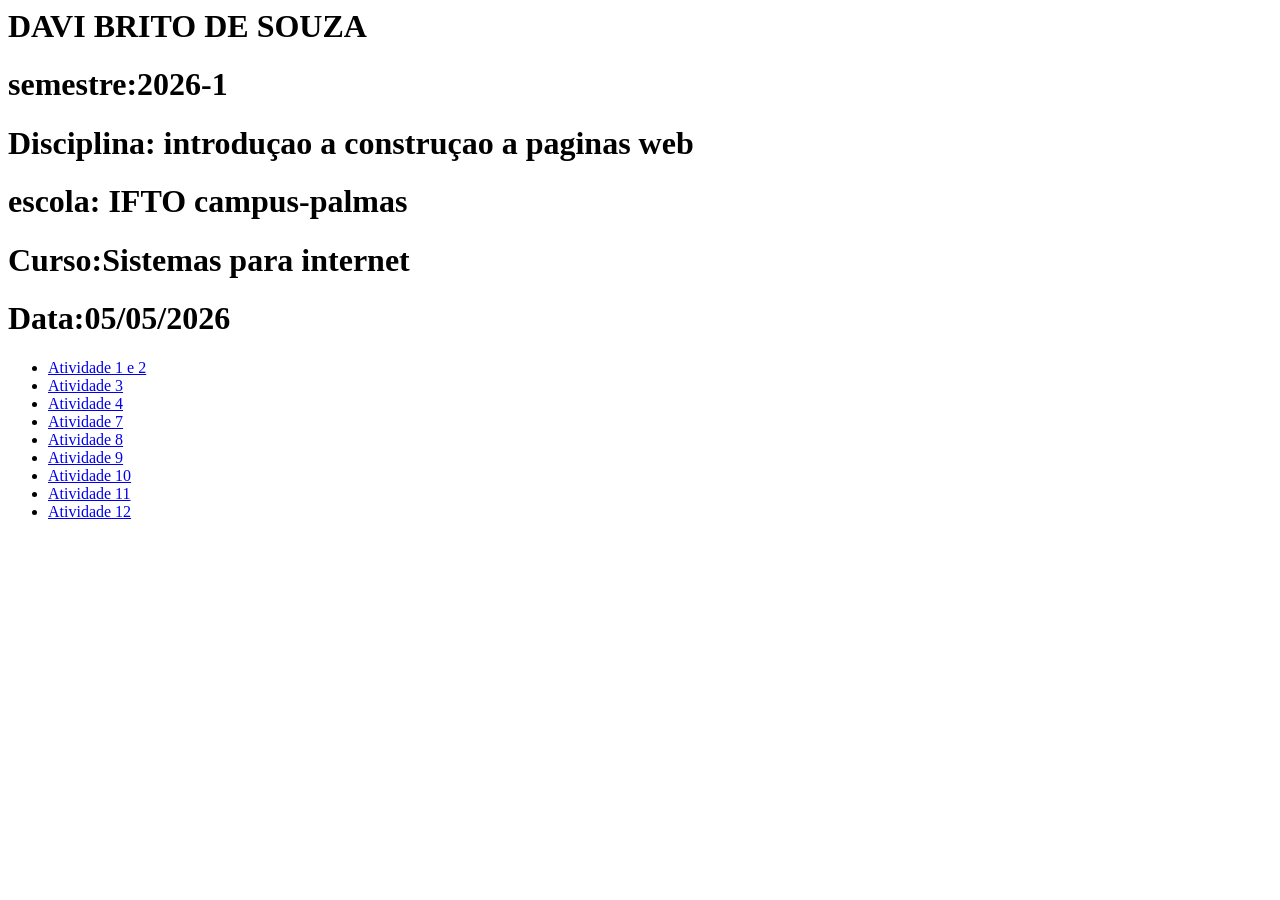
<file: INDEX.HTML>
<html>
    <head>
         <title>Principal</title>
    </head>
    <body>
      <h1>DAVI BRITO DE SOUZA</h1>
        <h1>semestre:2026-1</h1>
        <h1>Disciplina: introduçao a construçao a paginas web</h1>
        <h1>escola: IFTO campus-palmas</h1>
        <h1>Curso:Sistemas para internet</h1>
        <h1>Data:05/05/2026</h1>
        <ul>
            <li><a href=" pratos tipicos brasileiros.html">Atividade 1 e 2</a></li>
            <li><a href="Super Mario Bros.html">Atividade 3</a></li>
            <li><a href="A evolução das tecnologias de redes de computadores.html">Atividade 4</a></li>
            <li><a href="Floricultura.html">Atividade 7</a></li>
            <li><a href="historia.html">Atividade 8</a></li>
            <li><a href="index.html">Atividade 9</a></li>
            <li><a href="CINEMA.html">Atividade 10</a></li>
            <li><a href="FORMULARIO.html">Atividade 11</a></li>
            <li><a href="inicio.html">Atividade 12</a></li>
        </ul>
    </body>
</html>
</file>
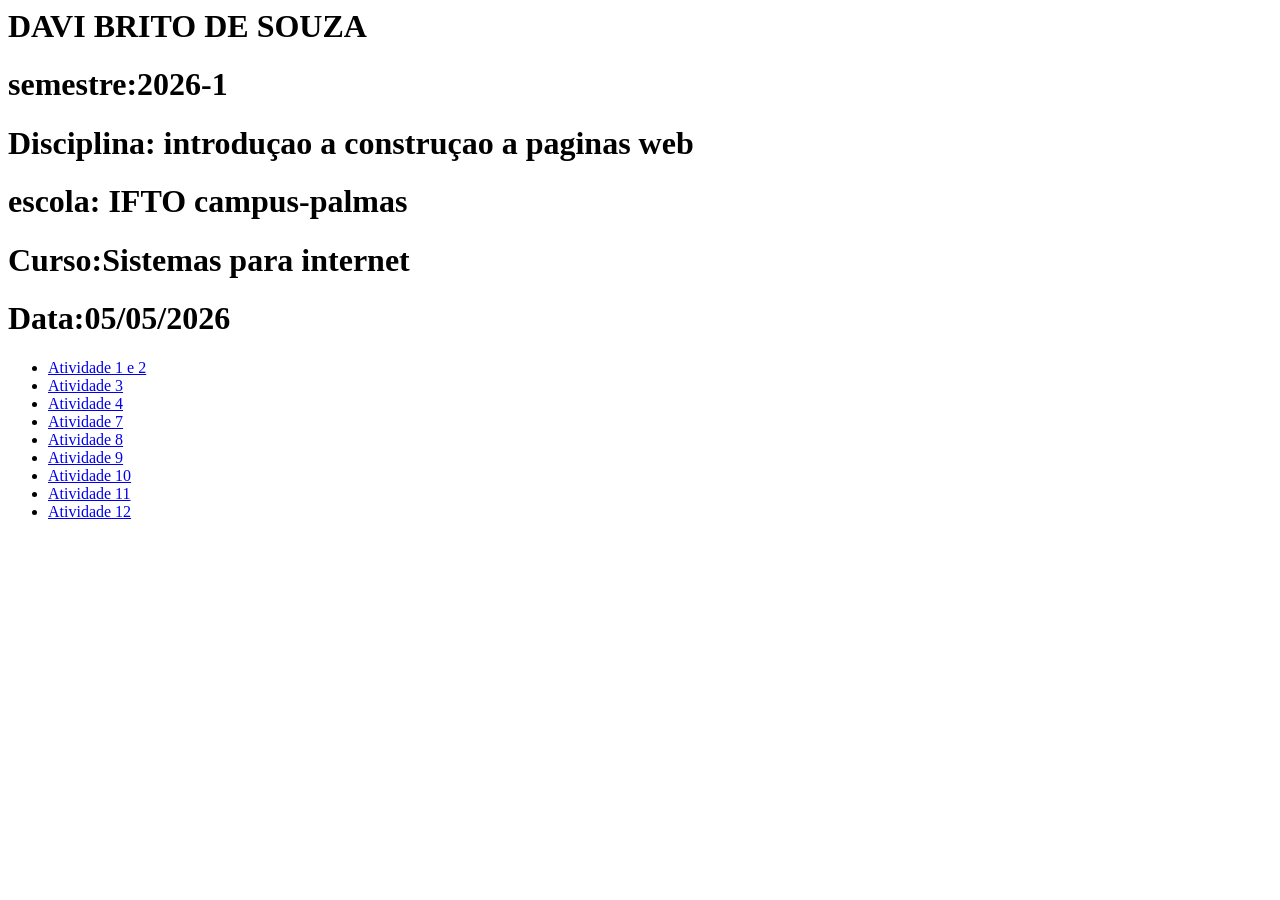
<file: index.HTML>
<html>
    <head>
         <title>Principal</title>
    </head>
    <body>
      <h1>DAVI BRITO DE SOUZA</h1>
        <h1>semestre:2026-1</h1>
        <h1>Disciplina: introduçao a construçao a paginas web</h1>
        <h1>escola: IFTO campus-palmas</h1>
        <h1>Curso:Sistemas para internet</h1>
        <h1>Data:05/05/2026</h1>
        <ul>
            <li><a href=" pratos tipicos brasileiros.html">Atividade 1 e 2</a></li>
            <li><a href="Super Mario Bros.html">Atividade 3</a></li>
            <li><a href="A evolução das tecnologias de redes de computadores.html">Atividade 4</a></li>
            <li><a href="Floricultura.html">Atividade 7</a></li>
            <li><a href="historia.html">Atividade 8</a></li>
            <li><a href="pagina1.html">Atividade 9</a></li>
            <li><a href="CINEMA.html">Atividade 10</a></li>
            <li><a href="FORMULARIO.html">Atividade 11</a></li>
            <li><a href="inicio.html">Atividade 12</a></li>
        </ul>
    </body>
</html>
</file>
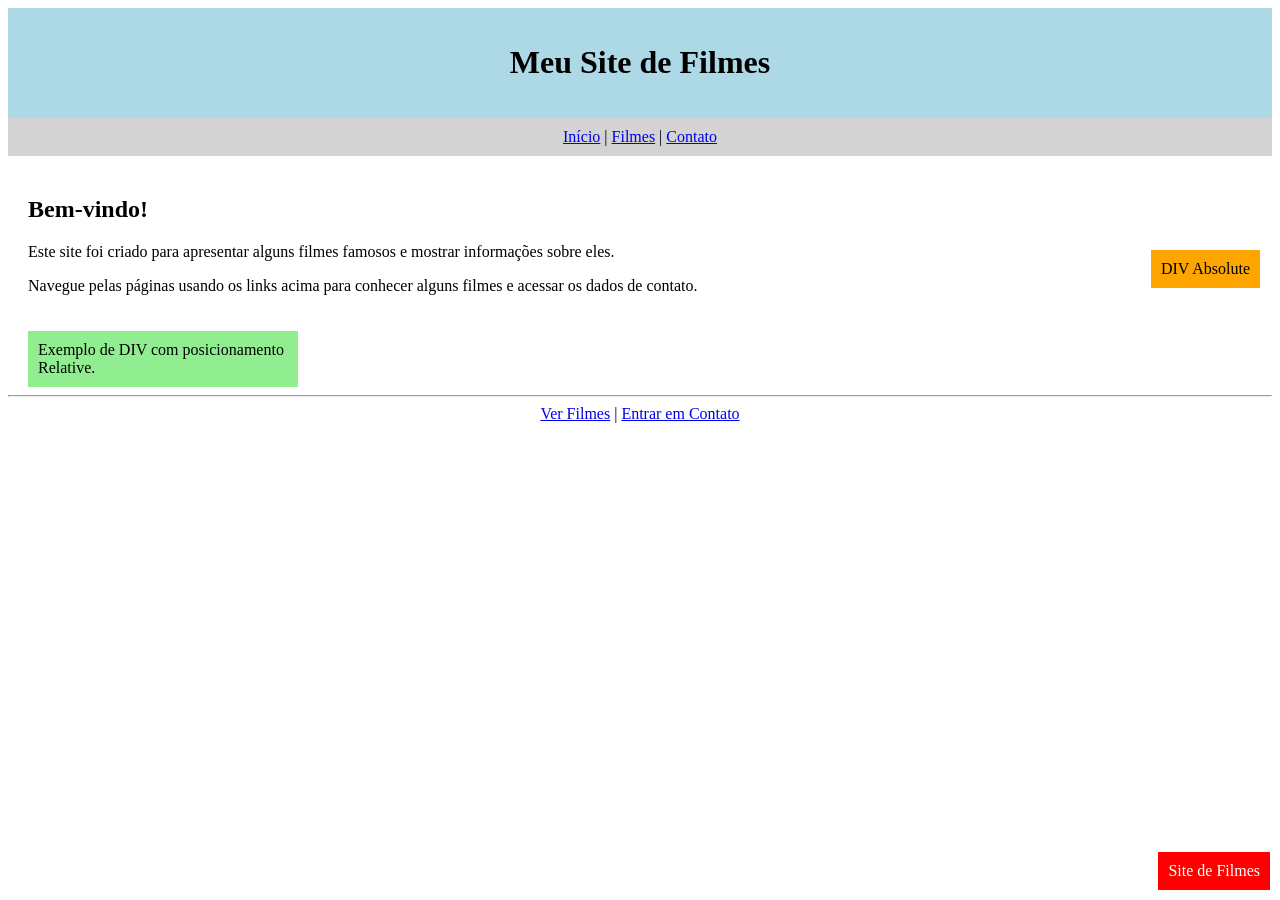
<file: CINEMA.html>
<!DOCTYPE html>
<html>
<head>
    <title>Meu Site de Filmes</title>
</head>
<body>

<div style="background-color: lightblue; text-align: center; padding: 15px;">
    <h1>Meu Site de Filmes</h1>
</div>

<div style="background-color: lightgray; text-align: center; padding: 10px;">
    <a href= "CINEMA.html">Início</a> |
    <a href="FILMES.html">Filmes</a> |
    <a href="CONTATO.html">Contato</a>
</div>

<div style="padding: 20px;">
    <h2>Bem-vindo!</h2>

    <p>
        Este site foi criado para apresentar alguns filmes famosos e mostrar
        informações sobre eles.
    </p>

    <p>
        Navegue pelas páginas usando os links acima para conhecer alguns
        filmes e acessar os dados de contato.
    </p>
</div>

<div style="position: relative; left: 20px; background-color: lightgreen; padding: 10px; width: 250px;">
    Exemplo de DIV com posicionamento Relative.
</div>

<div style="position: absolute; top: 250px; right: 20px; background-color: orange; padding: 10px;">
    DIV Absolute
</div>

<hr>

<div style="text-align:center;">
    <a href="filmes.html">Ver Filmes</a> |
    <a href="contato.html">Entrar em Contato</a>
</div>

<div style="position: fixed; bottom: 10px; right: 10px; background-color: red; color: white; padding: 10px;">
    Site de Filmes
</div>

</body>
</html>
</file>
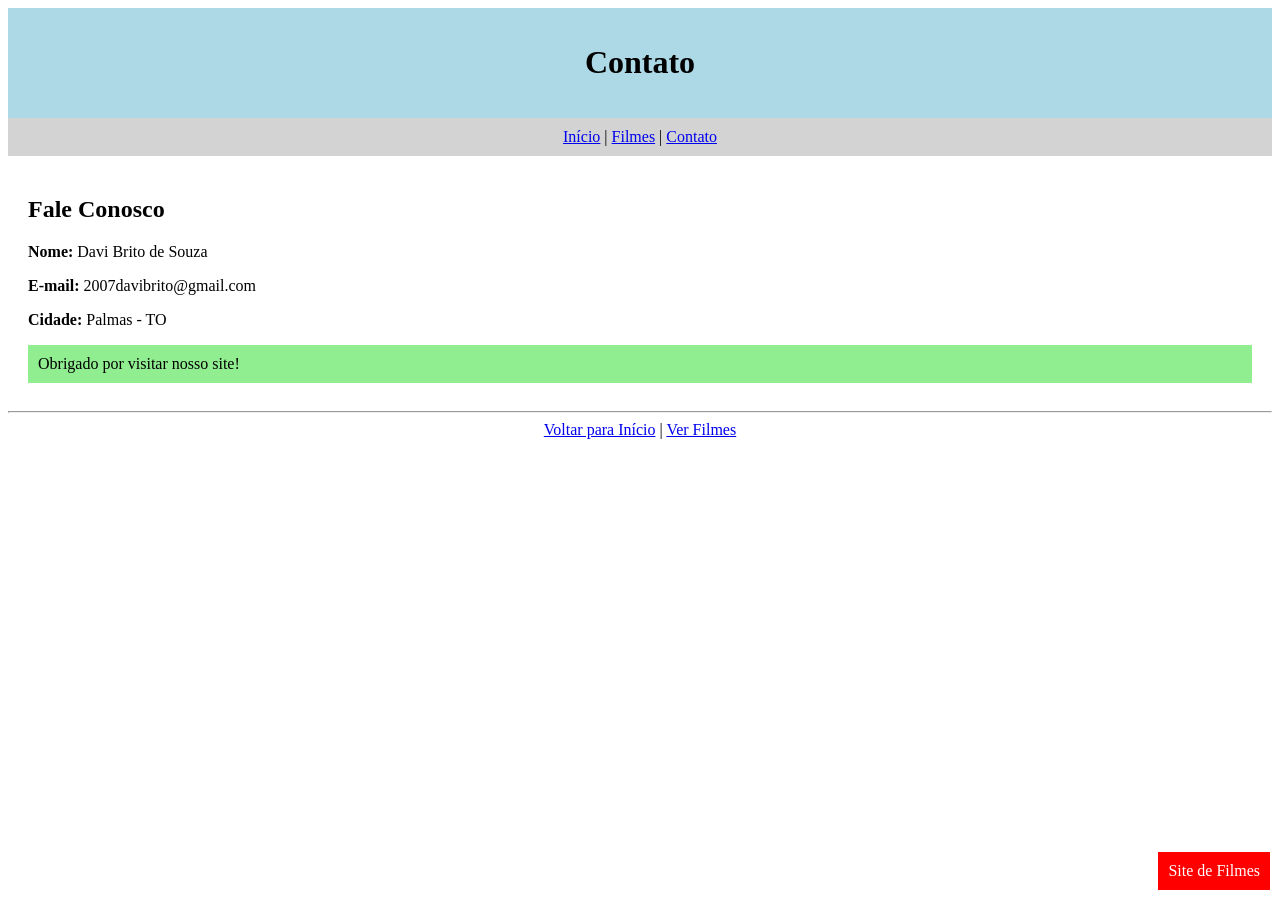
<file: CONTATO.html>
<!DOCTYPE html>
<html>
<head>
    <title>Contato</title>
</head>
<body>

<div style="background-color: lightblue; text-align: center; padding: 15px;">
    <h1>Contato</h1>
</div>

<div style="background-color: lightgray; text-align: center; padding: 10px;">
    <a href="CINEMA.html">Início</a> |
    <a href="FILMES.html">Filmes</a> |
    <a href="CONTATO.html">Contato</a>
</div>

<div style="padding: 20px;">
    <h2>Fale Conosco</h2>

    <p><b>Nome:</b> Davi Brito de Souza</p>
    <p><b>E-mail:</b> 2007davibrito@gmail.com</p>
    <p><b>Cidade:</b> Palmas - TO</p>

    <div style="background-color: lightgreen; padding: 10px;">
        Obrigado por visitar nosso site!
    </div>
</div>

<hr>

<div style="text-align:center;">
    <a href="index.html">Voltar para Início</a> |
    <a href="filmes.html">Ver Filmes</a>
</div>

<div style="position: fixed; bottom: 10px; right: 10px; background-color: red; color: white; padding: 10px;">
    Site de Filmes
</div>

</body>
</html>
</file>
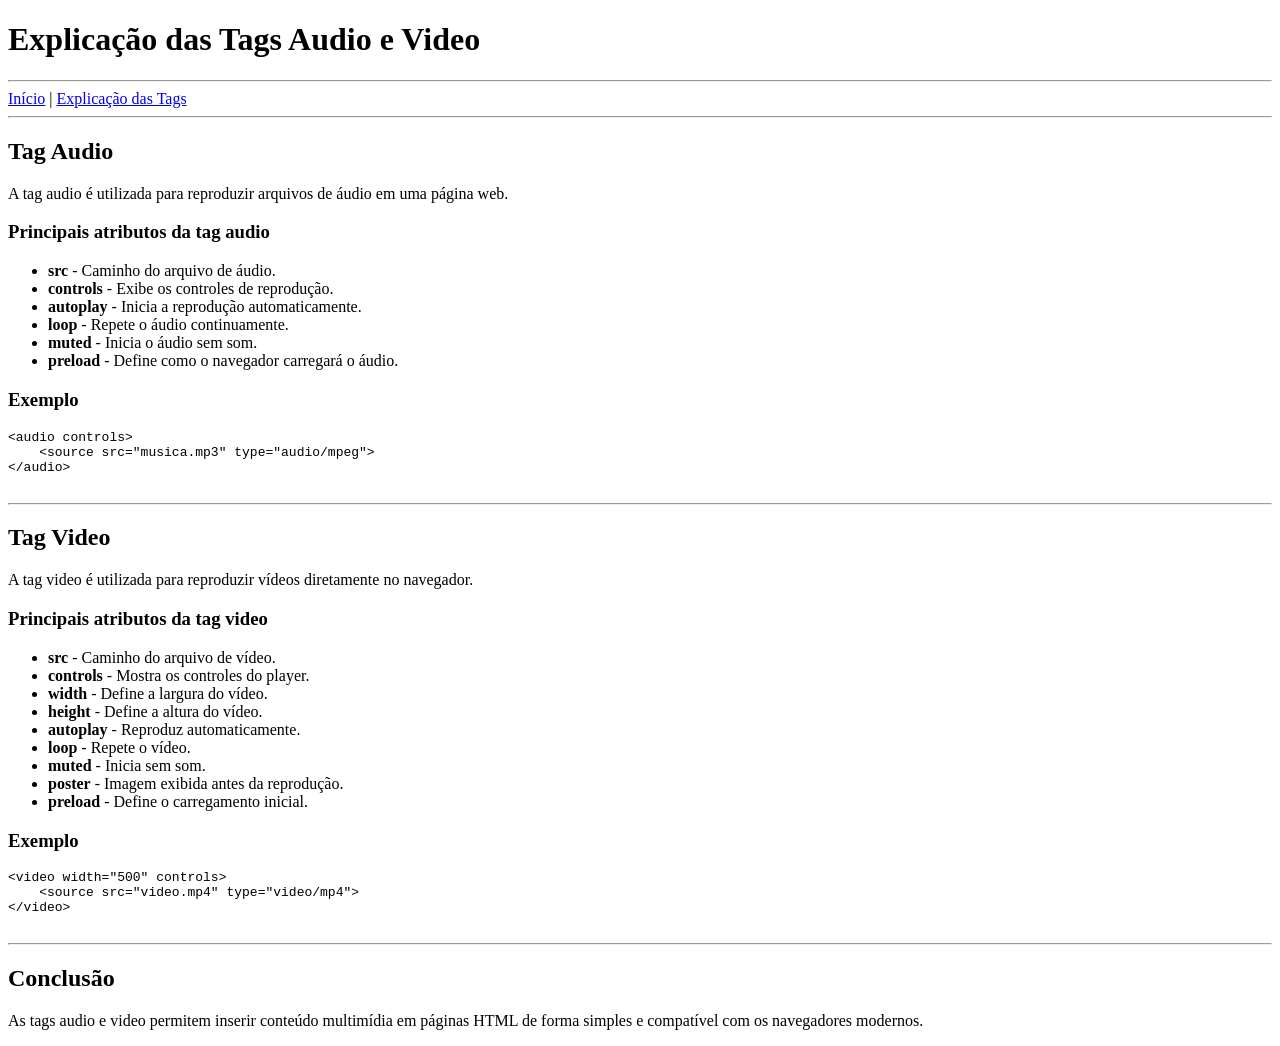
<file: explicaçao.html>
<!DOCTYPE html>
<html>
<head>
    <title>Explicação das Tags</title>
</head>
<body>

    <h1>Explicação das Tags Audio e Video</h1>

    <hr>

    <a href="inicio.html">Início</a> |
    <a href="explicacao.html">Explicação das Tags</a>

    <hr>

    <h2>Tag Audio</h2>

    <p>
        A tag audio é utilizada para reproduzir arquivos de áudio em uma página web.
    </p>

    <h3>Principais atributos da tag audio</h3>

    <ul>
        <li><b>src</b> - Caminho do arquivo de áudio.</li>
        <li><b>controls</b> - Exibe os controles de reprodução.</li>
        <li><b>autoplay</b> - Inicia a reprodução automaticamente.</li>
        <li><b>loop</b> - Repete o áudio continuamente.</li>
        <li><b>muted</b> - Inicia o áudio sem som.</li>
        <li><b>preload</b> - Define como o navegador carregará o áudio.</li>
    </ul>

    <h3>Exemplo</h3>

    <pre>
&lt;audio controls&gt;
    &lt;source src="musica.mp3" type="audio/mpeg"&gt;
&lt;/audio&gt;
    </pre>

    <hr>

    <h2>Tag Video</h2>

    <p>
        A tag video é utilizada para reproduzir vídeos diretamente no navegador.
    </p>

    <h3>Principais atributos da tag video</h3>

    <ul>
        <li><b>src</b> - Caminho do arquivo de vídeo.</li>
        <li><b>controls</b> - Mostra os controles do player.</li>
        <li><b>width</b> - Define a largura do vídeo.</li>
        <li><b>height</b> - Define a altura do vídeo.</li>
        <li><b>autoplay</b> - Reproduz automaticamente.</li>
        <li><b>loop</b> - Repete o vídeo.</li>
        <li><b>muted</b> - Inicia sem som.</li>
        <li><b>poster</b> - Imagem exibida antes da reprodução.</li>
        <li><b>preload</b> - Define o carregamento inicial.</li>
    </ul>

    <h3>Exemplo</h3>

    <pre>
&lt;video width="500" controls&gt;
    &lt;source src="video.mp4" type="video/mp4"&gt;
&lt;/video&gt;
    </pre>

    <hr>

    <h2>Conclusão</h2>

    <p>
        As tags audio e video permitem inserir conteúdo multimídia em páginas
        HTML de forma simples e compatível com os navegadores modernos.
    </p>

</body>
</html>
</file>
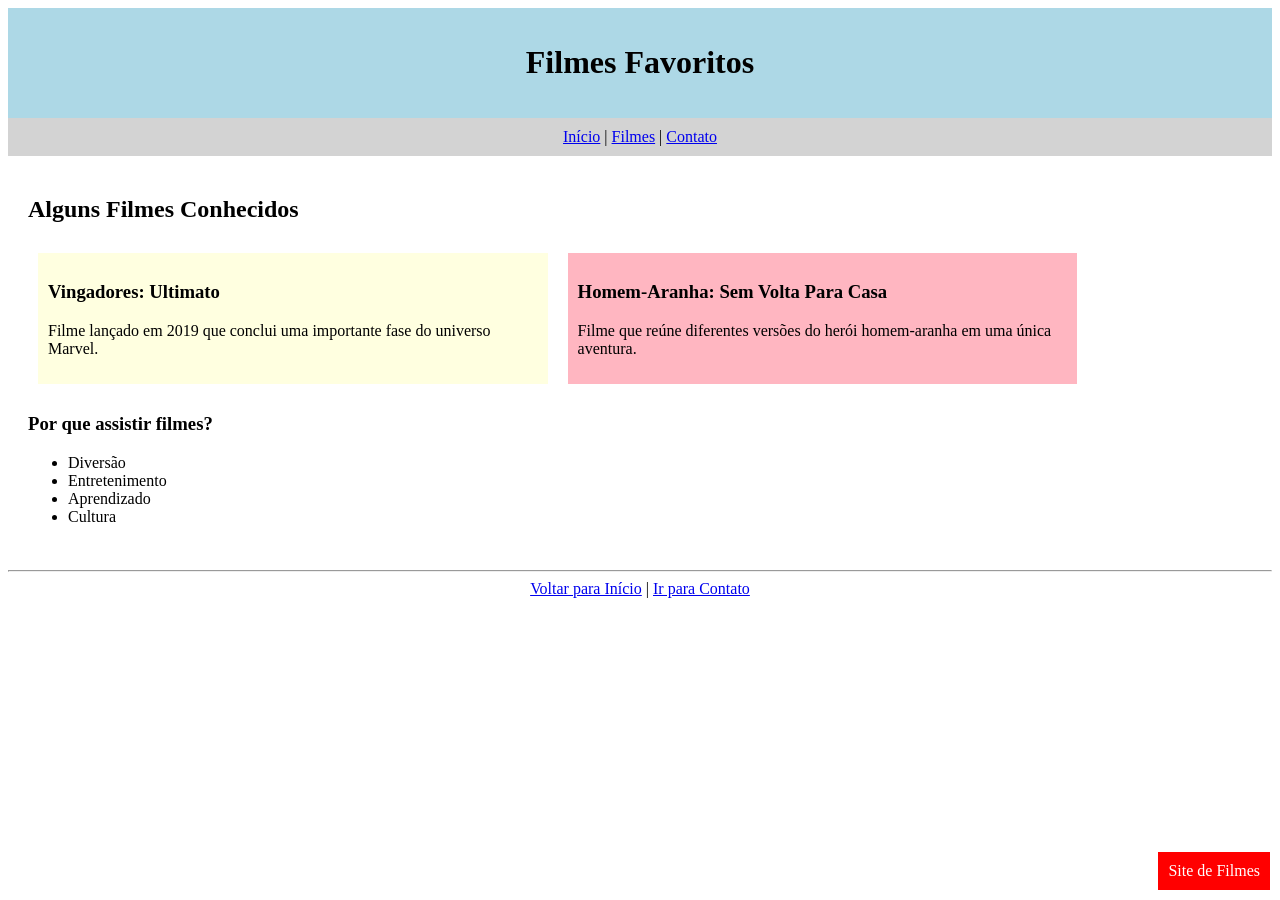
<file: FILMES.html>
<!DOCTYPE html>
<html>
<head>
    <title>Filmes</title>
</head>
<body>

<div style="background-color: lightblue; text-align: center; padding: 15px;">
    <h1>Filmes Favoritos</h1>
</div>

<div style="background-color: lightgray; text-align: center; padding: 10px;">
    <a href="CINEMA.html">Início</a> |
    <a href="FILMES.html">Filmes</a> |
    <a href="CONTATO.html">Contato</a>
</div>

<div style="padding: 20px;">
    <h2>Alguns Filmes Conhecidos</h2>

    <div style="float:left; width:40%; background-color:lightyellow; padding:10px; margin:10px;">
        <h3>Vingadores: Ultimato</h3>
        <p>
            Filme lançado em 2019 que conclui uma importante fase do universo Marvel.
        </p>
    </div>

    <div style="float:left; width:40%; background-color:lightpink; padding:10px; margin:10px;">
        <h3>Homem-Aranha: Sem Volta Para Casa</h3>
        <p>
            Filme que reúne diferentes versões do herói homem-aranha em uma única aventura.
        </p>
    </div>

    <div style="clear:both;"></div>

    <h3>Por que assistir filmes?</h3>

    <ul>
        <li>Diversão</li>
        <li>Entretenimento</li>
        <li>Aprendizado</li>
        <li>Cultura</li>
    </ul>
</div>

<hr>

<div style="text-align:center;">
    <a href="index.html">Voltar para Início</a> |
    <a href="contato.html">Ir para Contato</a>
</div>

<div style="position: fixed; bottom: 10px; right: 10px; background-color: red; color: white; padding: 10px;">
    Site de Filmes
</div>

</body>
</html>
</file>
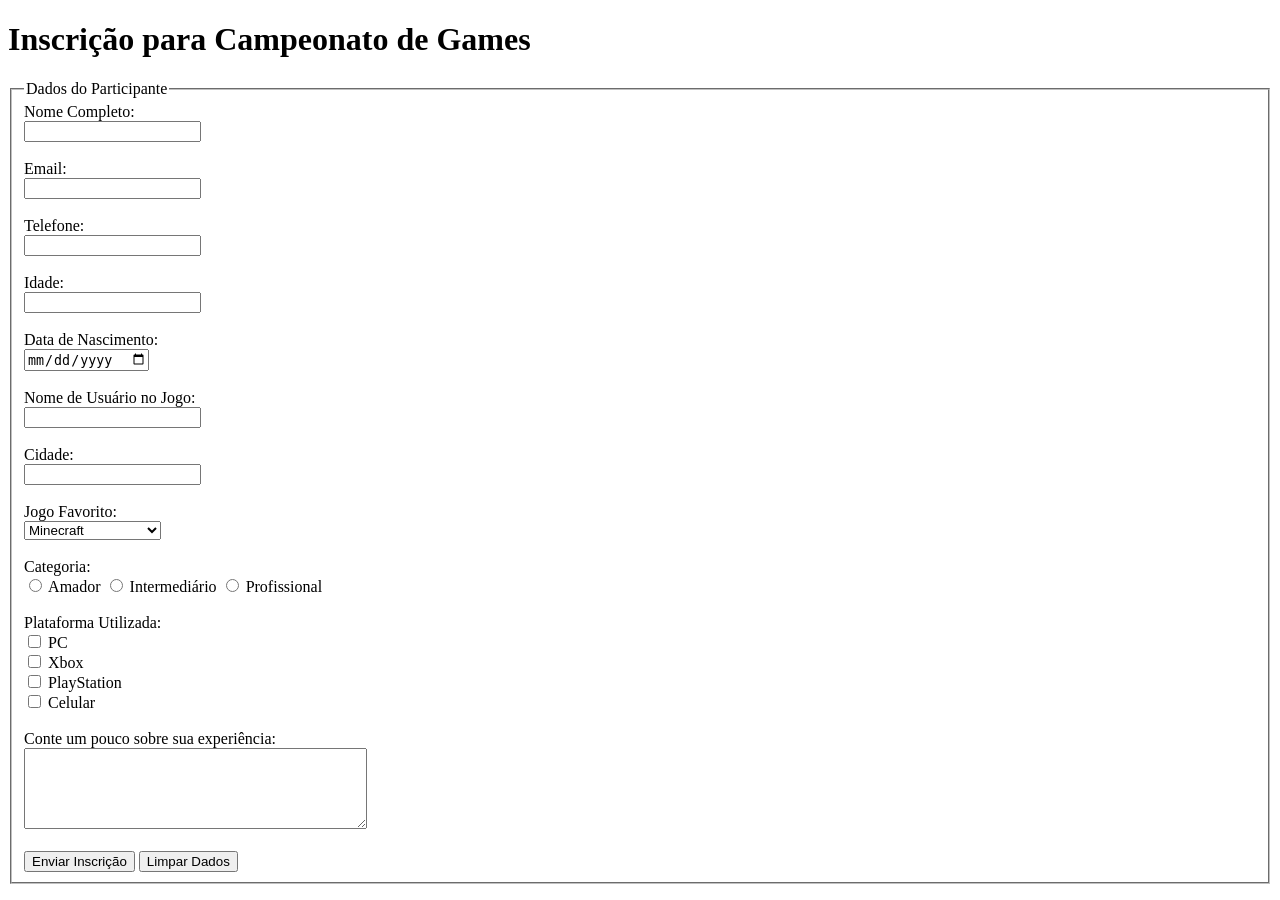
<file: FORMULARIO.html>
<!DOCTYPE html>
<html>
<head>
    <title>Inscrição Campeonato de Games</title>
</head>
<body>

    <h1>Inscrição para Campeonato de Games</h1>

    <form>

        <fieldset>
            <legend>Dados do Participante</legend>

            <label>Nome Completo:</label><br>
            <input type="text" name="nome"><br><br>

            <label>Email:</label><br>
            <input type="email" name="email"><br><br>

            <label>Telefone:</label><br>
            <input type="tel" name="telefone"><br><br>

            <label>Idade:</label><br>
            <input type="number" name="idade"><br><br>

            <label>Data de Nascimento:</label><br>
            <input type="date" name="nascimento"><br><br>

            <label>Nome de Usuário no Jogo:</label><br>
            <input type="text" name="usuario"><br><br>

            <label>Cidade:</label><br>
            <input type="text" name="cidade"><br><br>

            <label>Jogo Favorito:</label><br>
            <select name="jogo">
                <option>Minecraft</option>
                <option>Free Fire</option>
                <option>Valorant</option>
                <option>Fortnite</option>
                <option>League of Legends</option>
            </select>
            <br><br>

            <label>Categoria:</label><br>
            <input type="radio" name="categoria"> Amador
            <input type="radio" name="categoria"> Intermediário
            <input type="radio" name="categoria"> Profissional
            <br><br>

            <label>Plataforma Utilizada:</label><br>
            <input type="checkbox"> PC<br>
            <input type="checkbox"> Xbox<br>
            <input type="checkbox"> PlayStation<br>
            <input type="checkbox"> Celular<br><br>

            <label>Conte um pouco sobre sua experiência:</label><br>
            <textarea rows="5" cols="40"></textarea>
            <br><br>

            <button type="submit">Enviar Inscrição</button>
            <button type="reset">Limpar Dados</button>

        </fieldset>

    </form>

</body>
</html>
</file>
